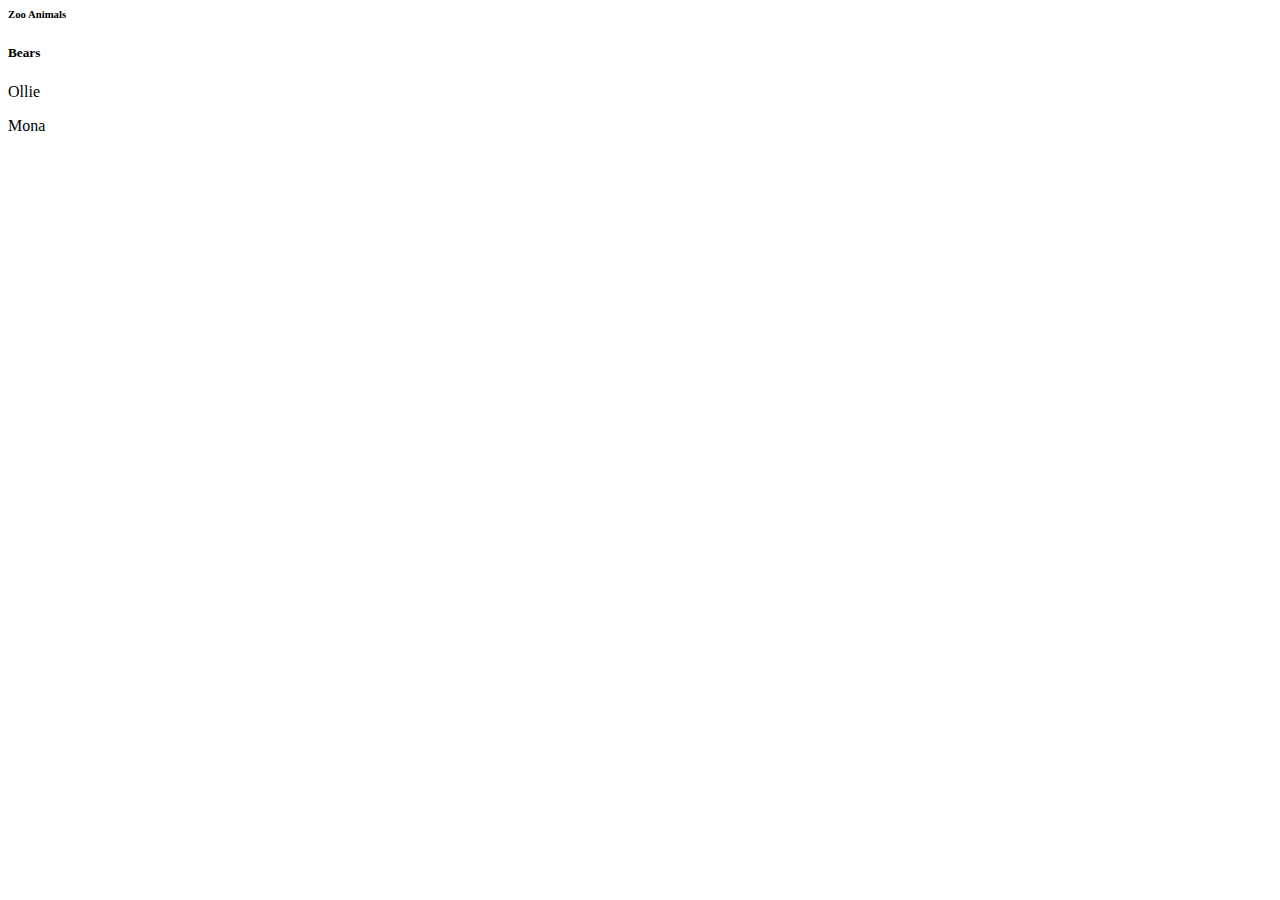
<file: index.html>
<html>
  <head>
    <title>The Yaro Project</title>
  </head>
  <body>
    <nav></nav>
    <header>

    </header>
    
    <main>
      <section>
        <h6>Zoo Animals</h6>
        <section>
          <h5>Bears</h5>
          <p>Ollie</p>
          <p>Mona</p>
        </section>
      </section>

    </main>
    <footer>

    </footer>
  </body>
</html>
</file>
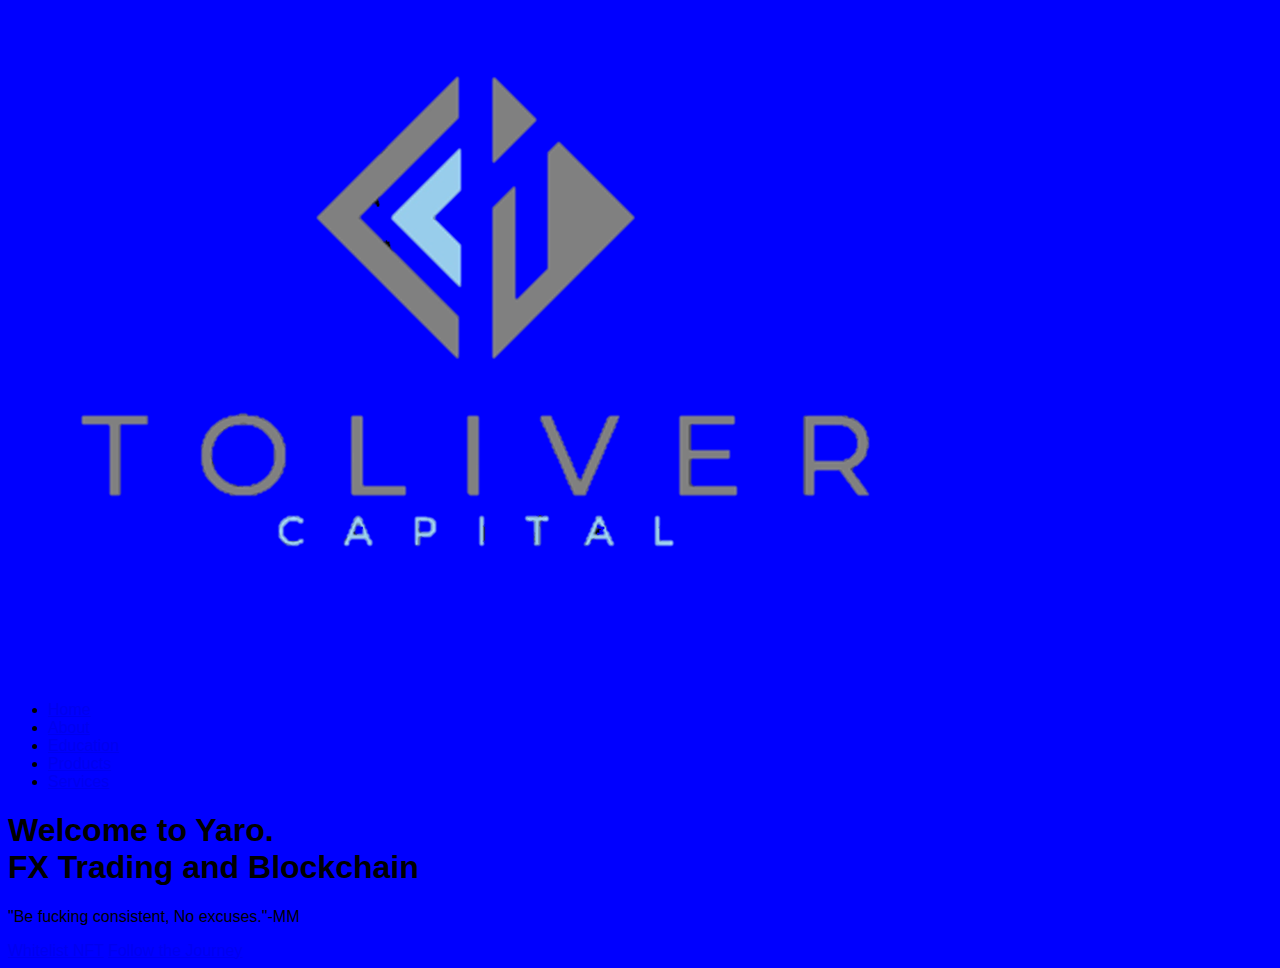
<file: about.html>
<!DOCTYPE html>
<html>
  <head>
      <meta name="viewpoint" content="width-device-width, intial-scale.0">
      <title>Yarospence</title>
      <link rel="stylesheet" href="styles.css">
  </head>
  <body>


    <div class="container min-h-screen bg-[url('wya.jpg')] bg-center bg-cover px-28 py-5">
      <nav class="flex items-center">
        <img src="logo.png" class="w-40 cursor-pointer">
        <ul class="flex-1">
          <li class="list-none inline-block px-5"><a href="#" class="no-underline text-white">Home</a></li>
          <li class="list-none inline-block px-5"><a href="#" class="no-underline text-white">About</a></li>
          <li class="list-none inline-block px-5"><a href="https://rarible.com/yarospence/owned" class="no-underline text-white">Education</a></li>
          <li class="list-none inline-block px-5"><a href="#" class="no-underline text-white">Products</a></li>
          <li class="list-none inline-block px-5"><a href="#" class="no-underline text-white">Services</a></li>
        </ul>
      </nav>

      <div class="text-white mt-48 max-w-xl">
        <h1 class="text-6xl font-semibold leading-normal">Welcome to Yaro.<br> FX Trading<span class="font-light"> and Blockchain</span></h1>
        <p>"Be fucking consistent, No excuses."-MM</p>
      
        <div class="text-white mt-10">
          <a href="#"class="bg-teal-300 rounded-3xl py-3 px-8 font-medium inline-block mr-4 
          hover:bg-transparent hover:border-teal-300 hover:text-white duration-300 hover:border">Whitelist NFT</a>
          <a href="https://www.youtube.com/@yarospence"
          class="bg-teal-300 rounded-3xl py-3 px-8 font-medium inline-block mr-4 
          hover:bg-transparent hover:border-none hover:text-white duration-300 hover:border">Follow the Journey</a>

    </div>

  </body>
</html>
</file>
<file: styles.css>
*{
  font-family: 'Poppins', sans-serif;
  background-color: blue;
}
</file>
